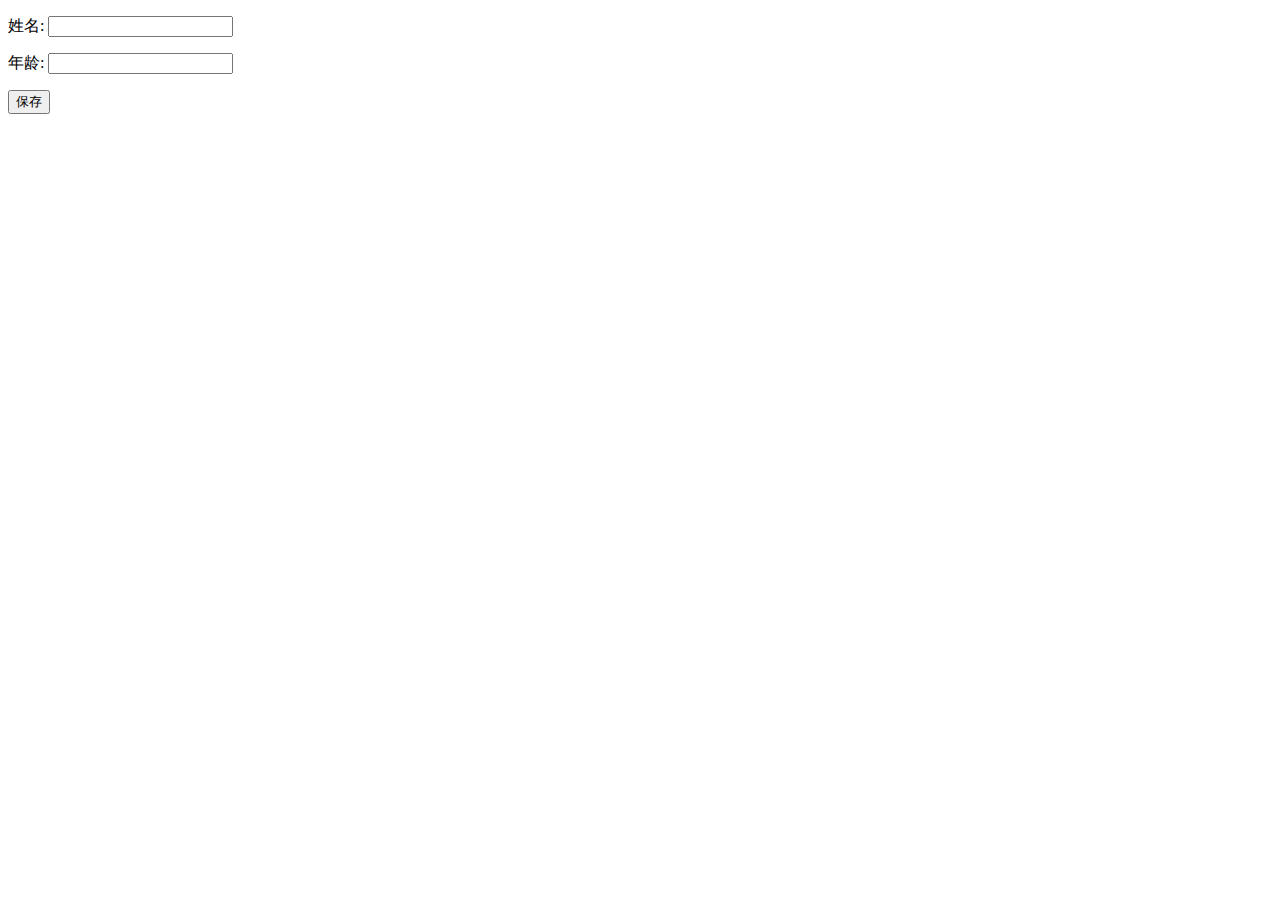
<file: src/main/resources/static/html/student.html>
<!DOCTYPE html>
<html lang="en">
<head>
    <meta charset="UTF-8">
    <title>增加学生</title>
</head>
<body>

    <form method="post" action="/community/alpha/student">
        <p>
            姓名: <input type="text" name="name">
        </p>
        <p>
            年龄: <input type="text" name="age">
        </p>
        <p>
            <input type="submit" value="保存">
        </p>
    </form>

</body>
</html>
</file>
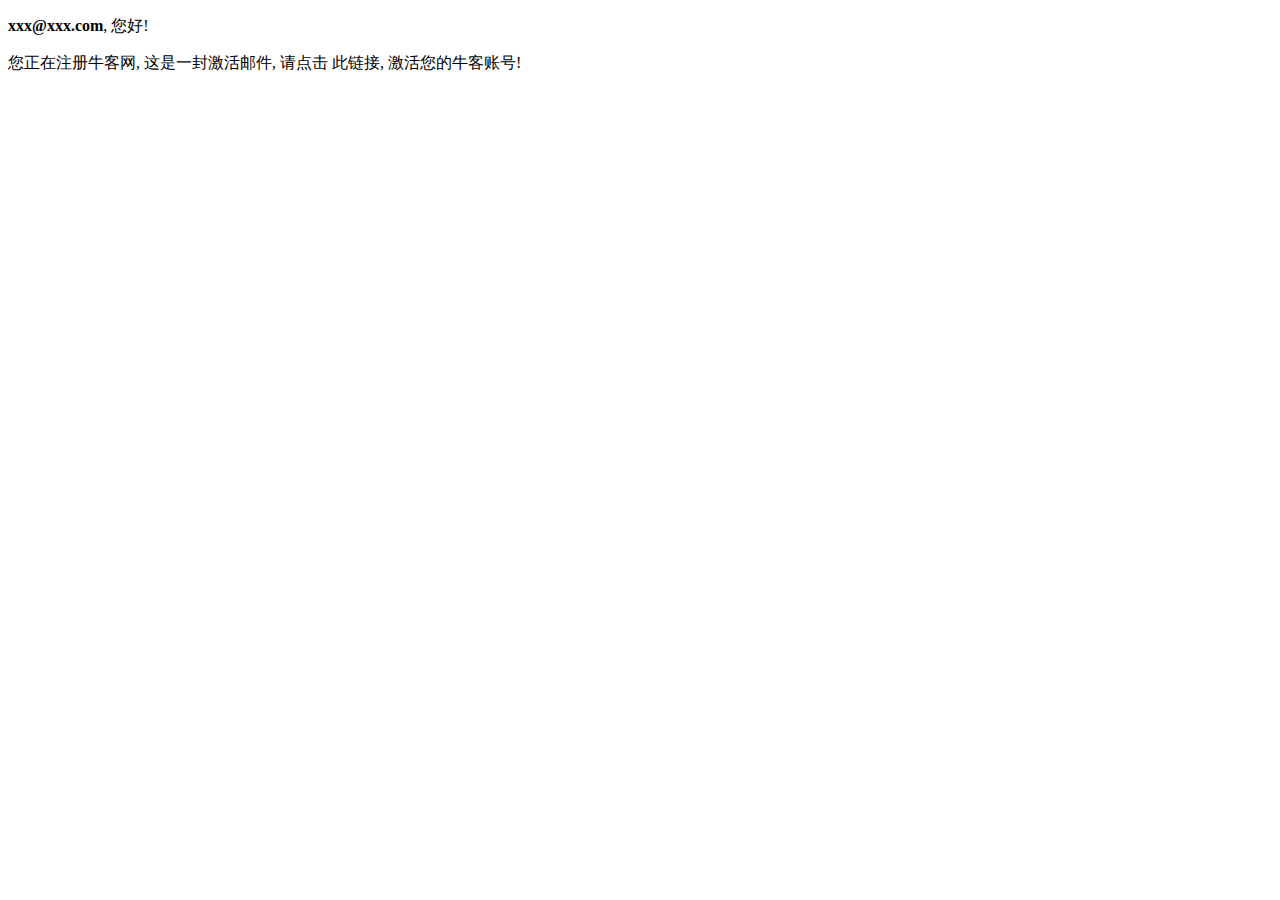
<file: src/main/resources/templates/mail/activation.html>
<!doctype html>
<html lang="en" xmlns:th="http://www.thymeleaf.org">
<head>
    <meta charset="utf-8">
    <link rel="icon" href="https://static.nowcoder.com/images/logo_87_87.png"/>
    <title>牛客网-激活账号</title>
</head>
<body>
	<div>
		<p>
			<b th:text="${email}">xxx@xxx.com</b>, 您好!
		</p>
		<p>
			您正在注册牛客网, 这是一封激活邮件, 请点击 
			<a th:href="${url}">此链接</a>,
			激活您的牛客账号!
		</p>
	</div>
</body>
</html>
</file>
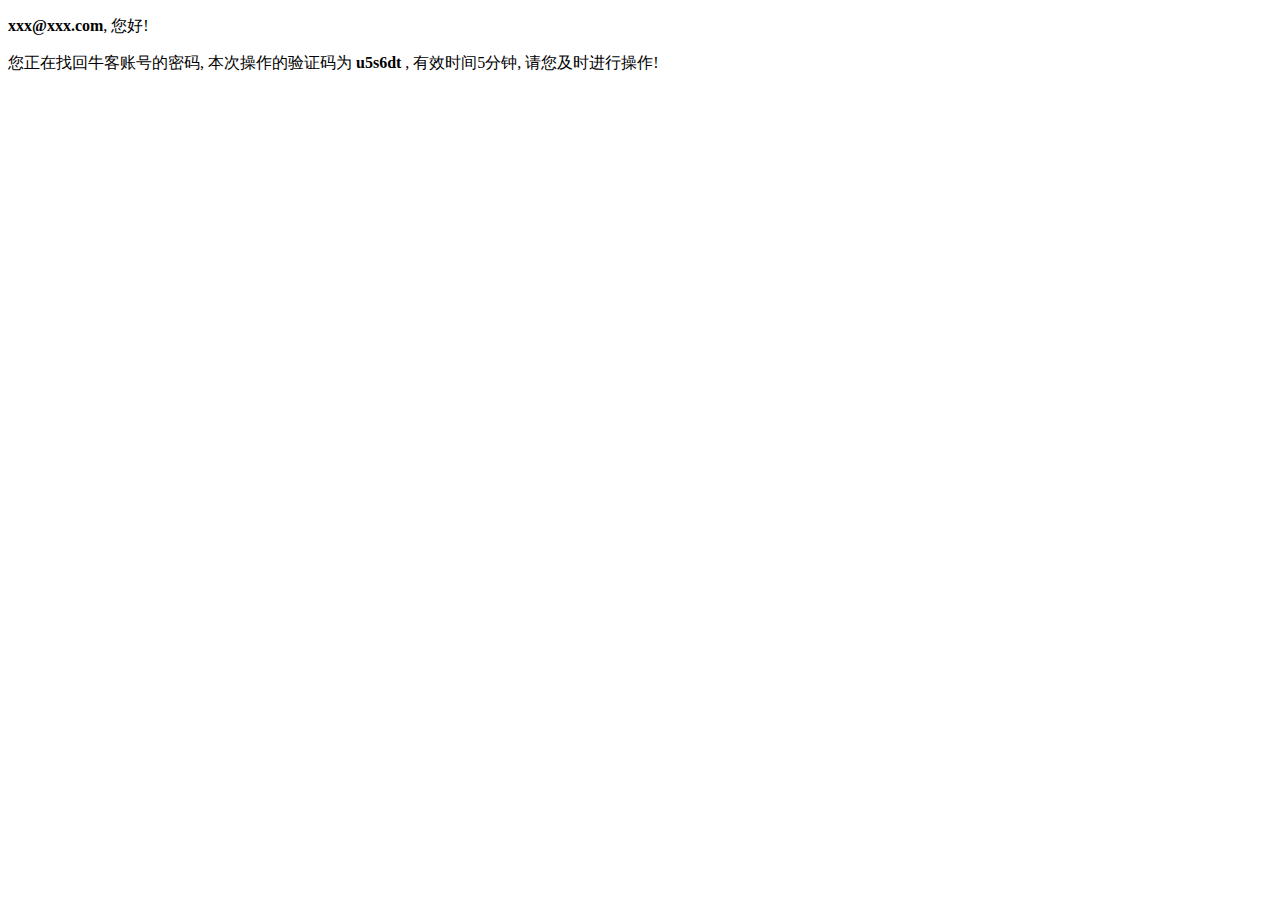
<file: src/main/resources/templates/mail/forget.html>
<!doctype html>
<html lang="en">
<head>
    <meta charset="utf-8">
    <link rel="icon" href="https://static.nowcoder.com/images/logo_87_87.png"/>
    <title>牛客网-忘记密码</title>
</head>
<body>
	<div>
		<p>
			<b>xxx@xxx.com</b>, 您好!
		</p>
		<p>
			您正在找回牛客账号的密码, 本次操作的验证码为 <b>u5s6dt</b> , 
			有效时间5分钟, 请您及时进行操作!
		</p>
	</div>
</body>
</html>
</file>
